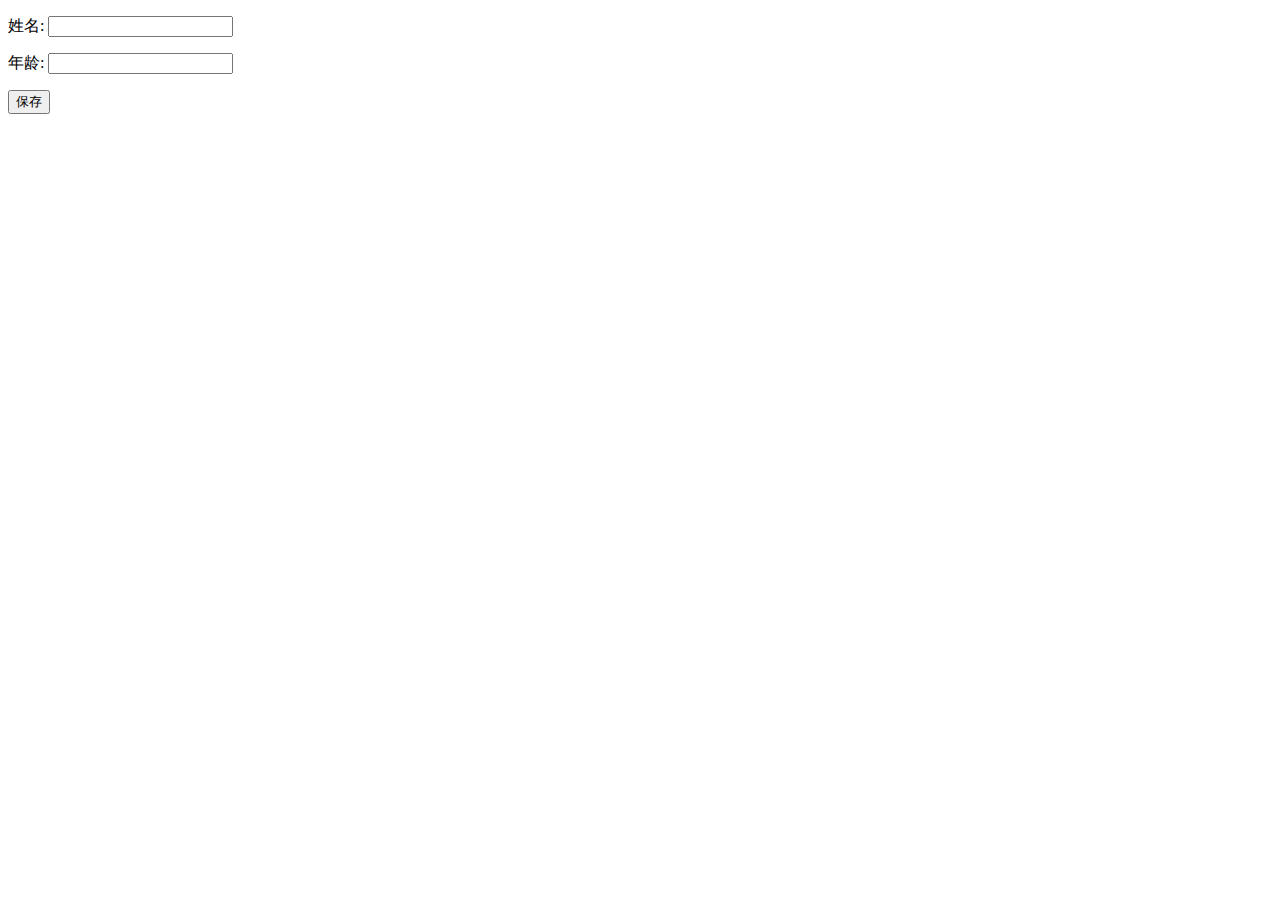
<file: src/main/resources/static/html/student.html>
<!DOCTYPE html>
<html lang="en">
<head>
    <meta charset="UTF-8">
    <title>增加学生</title>
</head>
<body>

    <form method="post" action="/community/alpha/student">
        <p>
            姓名: <input type="text" name="name">
        </p>
        <p>
            年龄: <input type="text" name="age">
        </p>
        <p>
            <input type="submit" value="保存">
        </p>
    </form>

</body>
</html>
</file>
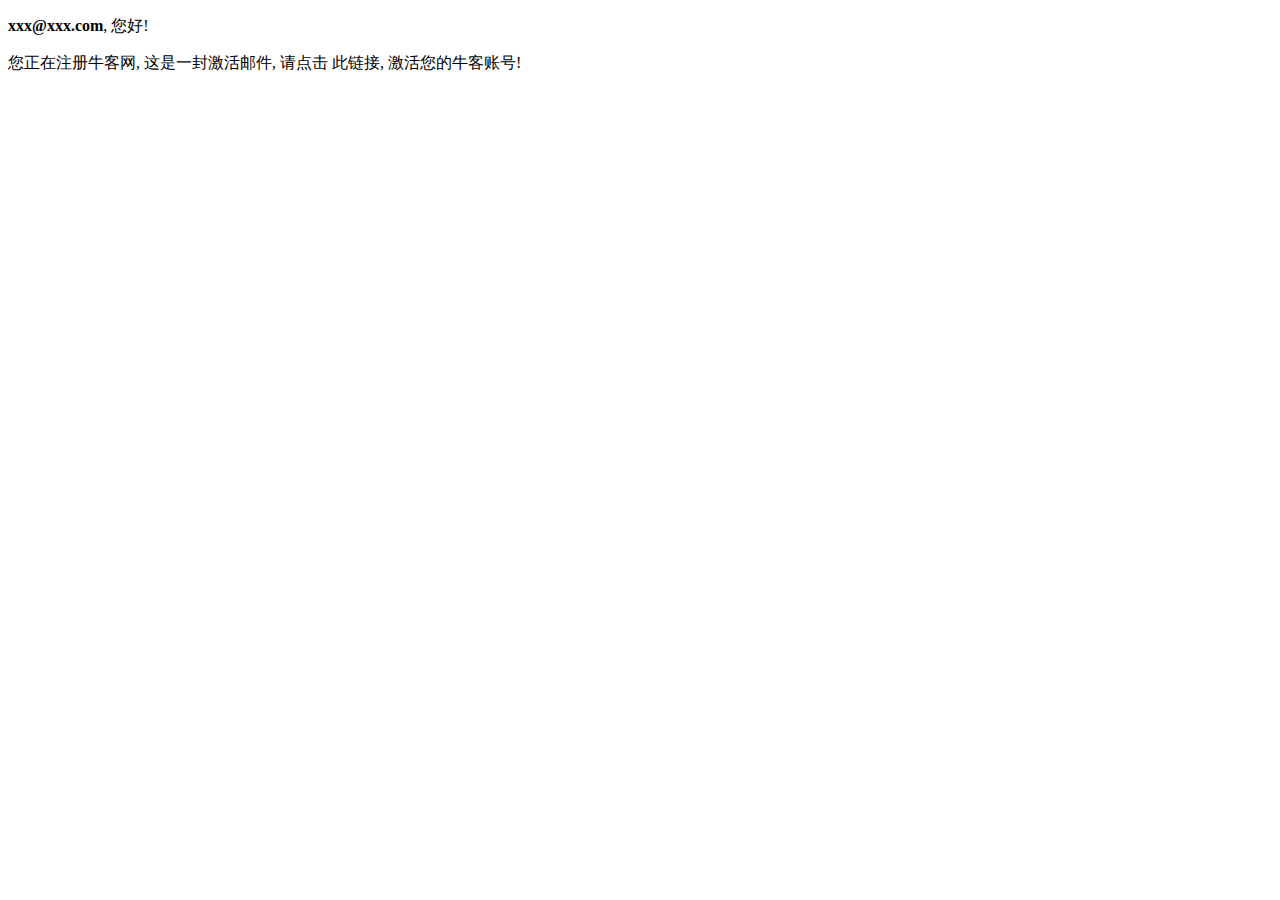
<file: src/main/resources/templates/mail/activation.html>
<!doctype html>
<html lang="en" xmlns:th="http://www.thymeleaf.org">
<head>
    <meta charset="utf-8">
    <link rel="icon" href="https://static.nowcoder.com/images/logo_87_87.png"/>
    <title>牛客网-激活账号</title>
</head>
<body>
	<div>
		<p>
			<b th:text="${email}">xxx@xxx.com</b>, 您好!
		</p>
		<p>
			您正在注册牛客网, 这是一封激活邮件, 请点击 
			<a th:href="${url}">此链接</a>,
			激活您的牛客账号!
		</p>
	</div>
</body>
</html>
</file>
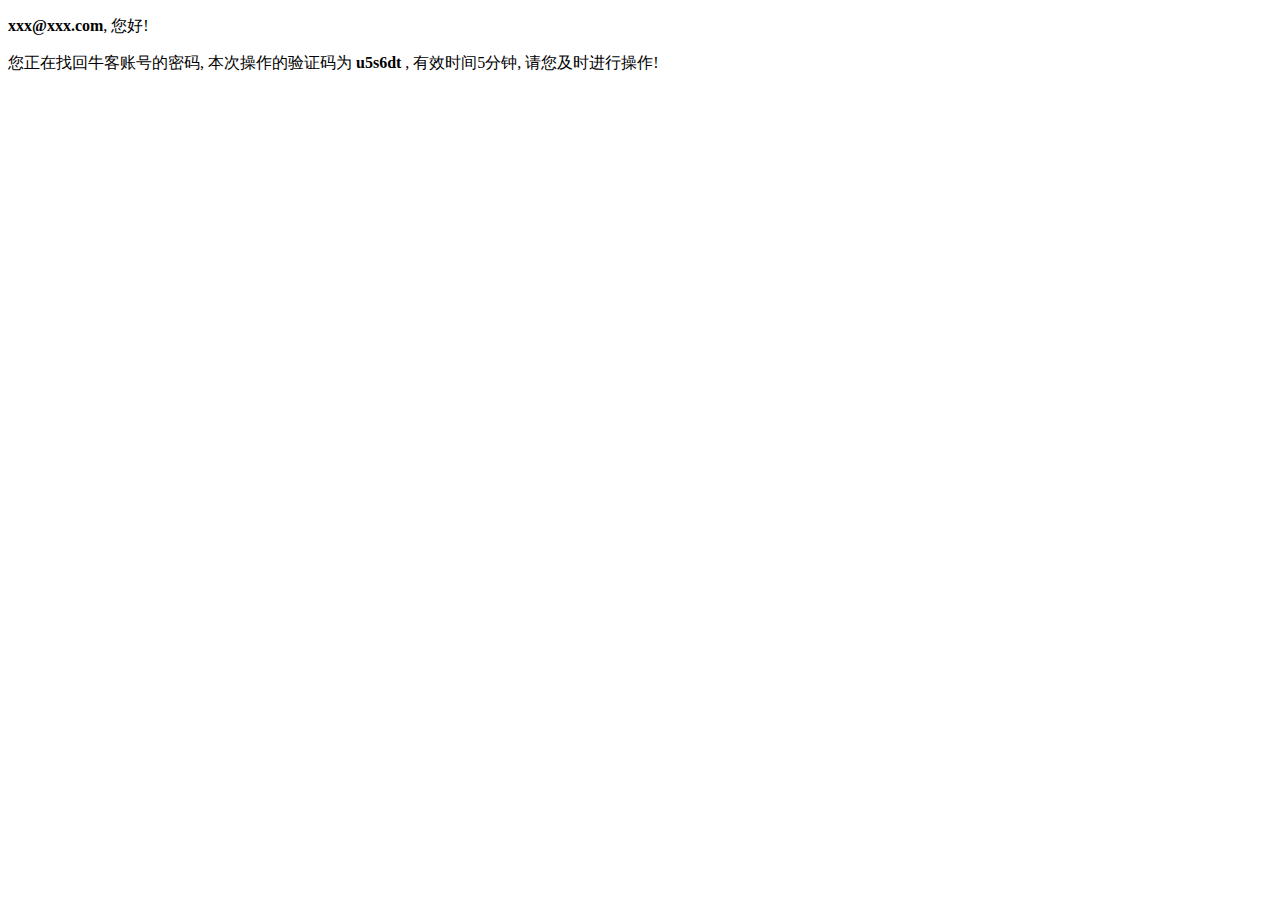
<file: src/main/resources/templates/mail/forget.html>
<!doctype html>
<html lang="en">
<head>
    <meta charset="utf-8">
    <link rel="icon" href="https://static.nowcoder.com/images/logo_87_87.png"/>
    <title>牛客网-忘记密码</title>
</head>
<body>
	<div>
		<p>
			<b>xxx@xxx.com</b>, 您好!
		</p>
		<p>
			您正在找回牛客账号的密码, 本次操作的验证码为 <b>u5s6dt</b> , 
			有效时间5分钟, 请您及时进行操作!
		</p>
	</div>
</body>
</html>
</file>
